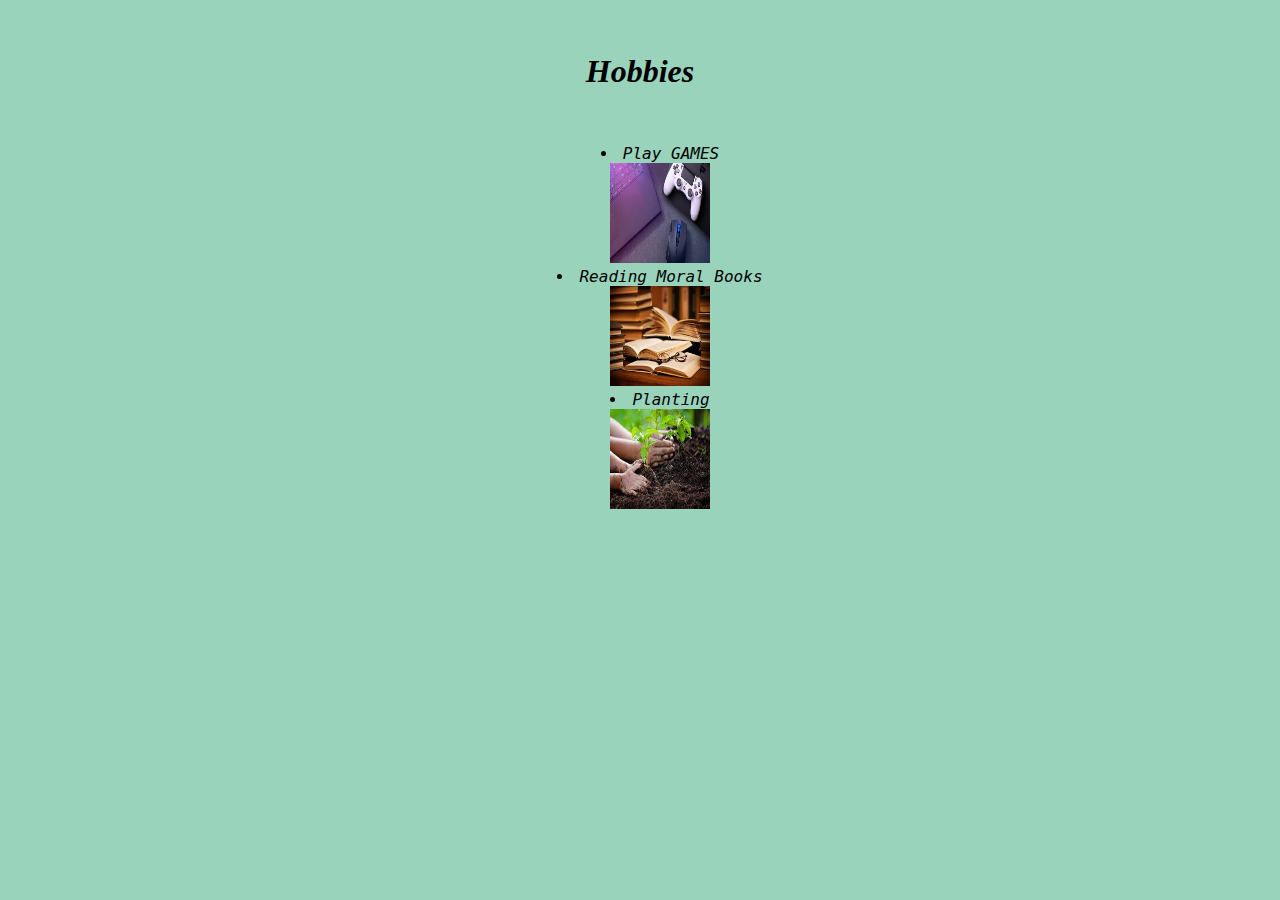
<file: Hobbies.html>
<!DOCTYPE html>
	<html>
	<heaad>
	<title>My Hobbies</title>
	 <link rel="stylesheet" type="text/css" href="css/styles.css">
	</heaad>

<body>
<h5> <em> Hobbies </em> </h5>
			
			 <ul style="text-align:center;list-style-position: inside;">

			  <li> <em>  Play GAMES </em> </li>
			   <img class="games" src="pics/games.jpg" alt="game picture" width="100" height="100">
			 
			  <li> <em> Reading Moral Books </em> </li>
			   <img class="moral" src="pics/moral.jpg" alt="pics/Moral picture" width="100" height="100">

			  <li> <em> Planting </em> </li>
			 <img src="pics/planting.jpg" alt="planting picture" width="100" height="100">
			   
			 </ul>	 
			 </body>
			 <html>
</file>
<file: css/styles.css>
body
{
	
	margin: 0;
	text-align: center;
 font-family: 'JetBrains Mono', monospace;
background-color: #9ad3bc;

   
}
h1
{
	margin-top: 0;
}

hr
	 	{
	 		border-style: none;
	 		border-top-style: dotted;
	 		border-width: 4px;
	 		width: 10%;
	 		border-color: #f1f6f9;
         }
	 	
table
{
	padding-left: 35%;
	border:none;
	border-color: black;
}
h6
{
	font-family: 'Nerko One', cursive;
	font-size: 200%;
}
h5
{
	font-family: 'Nerko One', cursive;
	font-size: 200%;
}
</file>
